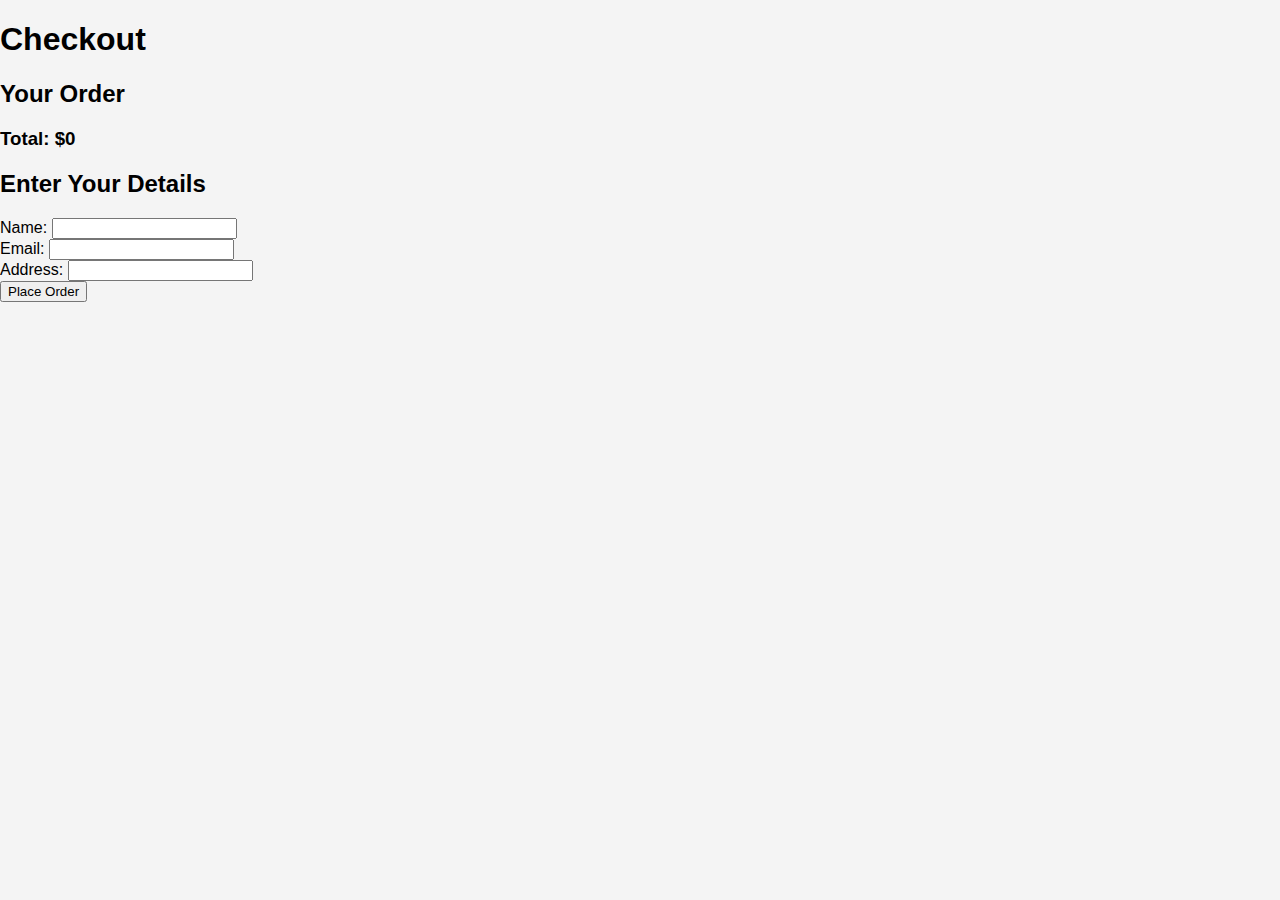
<file: checkout.html>
<!DOCTYPE html>
<html lang="en">
<head>
    <meta charset="UTF-8">
    <meta name="viewport" content="width=device-width, initial-scale=1.0">
    <title>Checkout</title>
    <link rel="stylesheet" href="styles.css">
    <meta name="description" content="Complete your order at our online shop. Buy the best products at great prices.">
    <meta name="keywords" content="online shop, checkout, buy products, ecommerce">
    <meta name="author" content="Your Name">
</head>

<body>
    <header>
        <h1>Checkout</h1>
    </header>

    <section id="checkout">
        <h2>Your Order</h2>
        <div id="order-summary"></div>

        <h2>Enter Your Details</h2>
        <form id="checkout-form">
            <label for="name">Name:</label>
            <input type="text" id="name" required><br>

            <label for="email">Email:</label>
            <input type="email" id="email" required><br>

            <label for="address">Address:</label>
            <input type="text" id="address" required><br>

            <button type="submit">Place Order</button>
        </form>
    </section>

    <script src="checkout.js"></script>
</body>
</html>
</file>
<file: styles.css>
body {
    font-family: 'Arial', sans-serif;
    margin: 0;
    padding: 0;
    background-color: #f4f4f4;
}

nav {
    background-color: #333;
    padding: 1rem;
    text-align: center;
}

.nav-list {
    list-style-type: none;
    margin: 0;
    padding: 0;
}

.nav-list li {
    display: inline;
    margin: 0 1rem;
}

.nav-list li a {
    color: white;
    text-decoration: none;
    font-size: 1.2rem;
}

#hero {
    background: url('images/hero-banner.jpg') no-repeat center center/cover;
    color: white;
    text-align: center;
    padding: 5rem 0;
}

#hero h1 {
    font-size: 3rem;
}

#products {
    display: flex;
    justify-content: space-around;
    padding: 2rem;
    background-color: #fff;
}

.product {
    border: 1px solid #ddd;
    padding: 1rem;
    text-align: center;
    background-color: #fff;
}

.product-img {
    width: 100%;
    height: auto;
}

.rating {
    color: #ffbf00;
    font-size: 1.2rem;
}

footer {
    background-color: #333;
    color: white;
    text-align: center;
    padding: 2rem;
}

footer h3 {
    margin-top: 0;
}

footer p {
    margin-bottom: 0;
}
</file>
